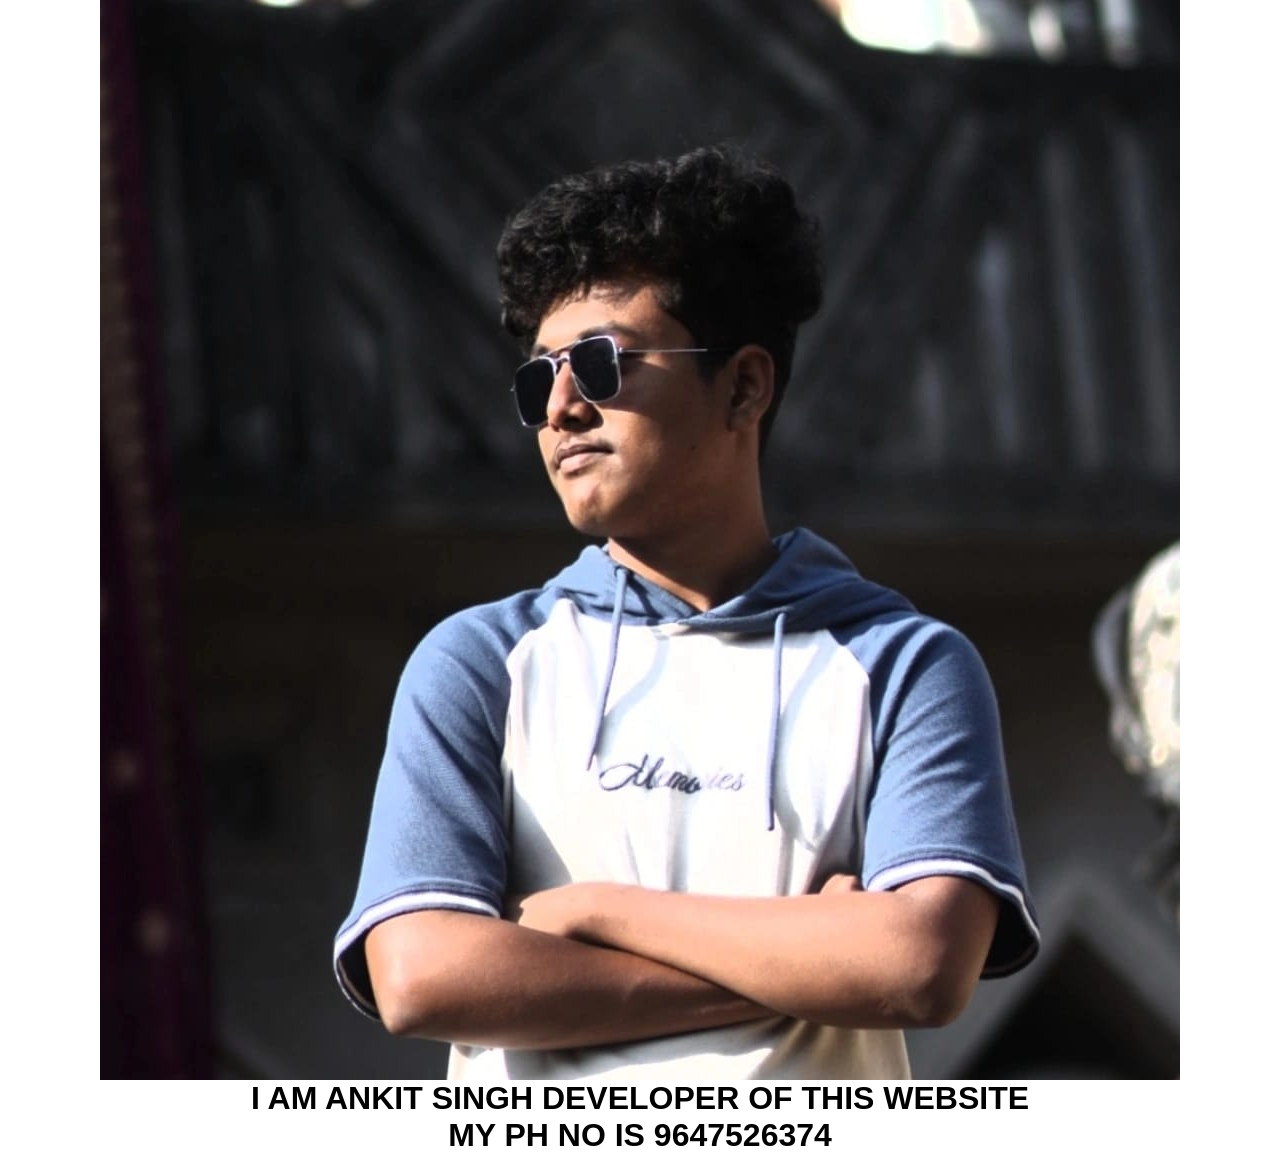
<file: myphoto.html>
<!DOCTYPE html>
<html lang="en">
<head>
    <meta charset="UTF-8">
    <meta name="viewport" content="width=device-width, initial-scale=1.0">
    <title>Document</title>
    <link rel="stylesheet" href="myphoto.css">
</head>
<body>
    <div class="container">
    <img src="myphoto.jpeg" alt="">
    <h1>I AM ANKIT SINGH DEVELOPER OF THIS WEBSITE</h1>
    <h1>MY PH NO IS 9647526374</h1>
    </div>
</body>
</html>
</file>
<file: myphoto.css>
* {
    margin: 0;
    padding: 0;
    font-family: Arial, Helvetica, sans-serif;
    box-sizing: border-box;
}
.container {
    display: flex;
    flex-direction: column;
    align-items: center;
    justify-content: space-evenly;
}
</file>
